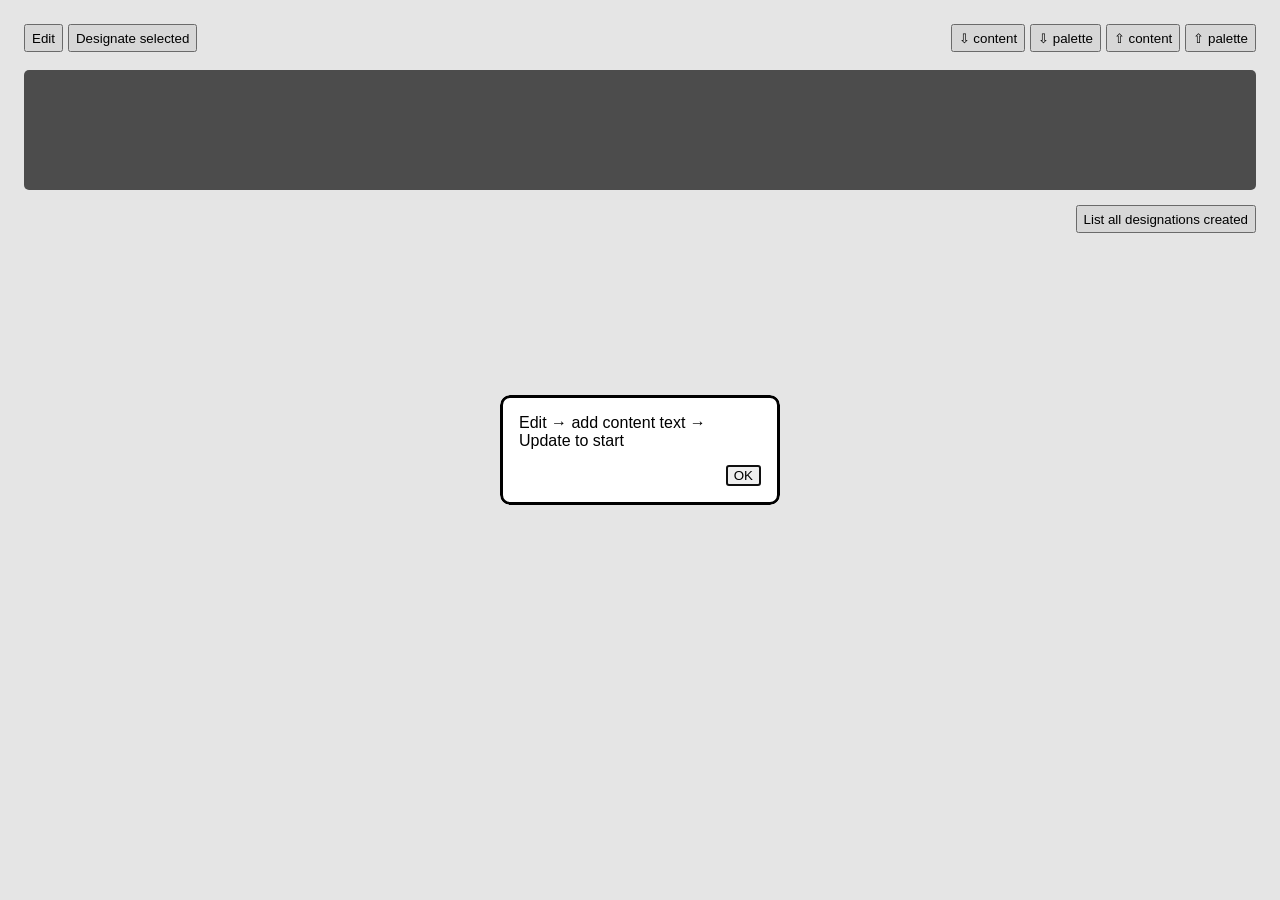
<file: index.html>
<!DOCTYPE html>
<html lang="en">

<head id="head">
  <meta charset="UTF-8">
  <meta name="viewport" content="width=device-width, initial-scale=1, minimum-scale=1">
  <link rel="icon" type="image/svg+xml" href="data:image/svg+xml,<svg xmlns='http://www.w3.org/2000/svg' viewBox='0 0 20 20' style='background:black'><text y='16' font-family='Trebuchet MS' font-weight='900' fill='orange'>UB</text></svg>">

  <!--<link rel="stylesheet" href="reset.css">-->
  <!--<link rel="stylesheet" href="base.css">-->
  <link rel="stylesheet" href="style.css">
  <!--<script type="module" src="app.js"></script>-->
  <script src="script.js" defer></script>

  <title>Yet to be named...</title>
</head>

<body id="body">
  <main>
    <form action="javascript:">
      <textarea name="text" readonly hidden></textarea>

      <div>
        <button value="edit">Edit</button>
        <button value="designate">Designate selected</button>
        <hr>
        <button value="export-state" title="Export content with designations to JSON file">⇩ content</button>
        <button value="export-palette" title="Export palette to JSON file">⇩ palette</button>
        <button value="import-state" title="Import content with designations from JSON file">⇧ content</button>
        <button value="import-palette" title="Import palette from JSON file">⇧ palette</button>
      </div>

      <pre><code></code></pre>

      <div>
        <button value="list">List all designations created</button>
      </div>
    </form>
  </main>

  <template title="sub-view">
    <dialog>
      <form method="dialog">
        <input type="hidden" name="id">
        <textarea name="text" readonly hidden></textarea>

        <div>
          <button value="edit">Edit</button>
          <button value="designate">Designate selected</button>
        </div>

        <pre><code></code></pre>

        <p><output name="kindrole"></output></p>

        <div>
          <button value="delete">Discard designation</button>
          <button value="cancel">Cancel</button>
        </div>
      </form>
    </dialog>
  </template>

  <template title="designate">
    <dialog>
      <form method="dialog">
        <input type="hidden" name="start">
        <input type="hidden" name="end">
        <textarea name="text" hidden></textarea>

        <pre><code></code></pre>

        <div>
          <label>
            <span>Kind:</span>
            <input type="search" name="kind">
            <button type="button" value="select">≡</button>
          </label>
        </div>

        <div>
          <label>
            <span>Role:</span>
            <input type="search" name="role">
            <button type="button" value="select">≡</button>
          </label>
        </div>

        <div>
          <label>
            <input type="checkbox" name="colored">
            <span>Color:</span>
            <input type="color" name="color" value="#ffffff" disabled>
            <button type="button" value="select" disabled>▤</button>
          </label>
        </div>

        <div>
          <button value="create">Create designation</button>
          <button value="cancel">Cancel</button>
        </div>
      </form>
    </dialog>
  </template>

  <template title="edit">
    <dialog>
      <form method="dialog">
        <input type="hidden" name="id">
        <textarea name="text" rows="8" cols="50"></textarea>

        <div>
          <label>
            <span>Kind:</span>
            <input type="search" name="kind">
            <button type="button" value="select">≡</button>
          </label>
        </div>

        <div>
          <label>
            <span>Role:</span>
            <input type="search" name="role">
            <button type="button" value="select">≡</button>
          </label>
        </div>

        <div>
          <label>
            <input type="checkbox" name="colored">
            <span>Color:</span>
            <input type="color" name="color" value="#ffffff" disabled>
            <button type="button" value="select" disabled>▤</button>
          </label>
        </div>

        <div>
          <button value="update">Update</button>
          <button value="cancel">Cancel</button>
        </div>
      </form>
    </dialog>
  </template>

  <template title="select">
    <dialog>
      <form method="dialog">
        <ul></ul>

        <div>
          <button value="cancel">Cancel</button>
        </div>
      </form>
    </dialog>
  </template>

  <template title="palette">
    <dialog>
      <form method="dialog">
        <input type="hidden" name="key">

        <ul></ul>

        <div>
          <input type="search">
          <button type="button" value="add">Add</button>
        </div>

        <div>
          <button type="button" value="hints">Hints!</button>
          <button value="cancel">Cancel</button>
        </div>
      </form>
    </dialog>
  </template>

  <template title="designation">
    <li>
      <button>
        <pre><code></code></pre>
      </button>
    </li>
  </template>

  <template title="alert">
    <dialog>
      <form method="dialog">
        <output name="message"></output>

        <div>
          <button>OK</button>
        </div>
      </form>
    </dialog>
  </template>

  <template title="confirm">
    <dialog>
      <form method="dialog">
        <output name="message"></output>

        <div>
          <button value="ok">OK</button>
          <button value="cancel">Cancel</button>
        </div>
      </form>
    </dialog>
  </template>
</body>

</html>
</file>
<file: style.css>
body, button, input {
  font-family: 'Trebuchet MS', 'Lucida Sans Unicode', 'Lucida Grande', 'Lucida Sans', Arial, sans-serif;
}

ul {
  list-style: none;
  padding: 0;
  margin: 0;
  display: grid;
  gap: 5px;
  max-height: 60vh;
  overflow-y: auto;
}

form {
  display: grid;
  gap: 5px;
  padding: 1em;
}

main>form>div>button {
  min-height: 28px;
}

button {
  user-select: none;
  cursor: pointer;
}

dialog {
  border-radius: 10px;
  max-width: 82vw;
  padding: 0;
  border: none;
}

dialog>form {
  border-radius: 10px;
  border: 3px solid black;
}

form>pre {
  padding: 15px;
  border-radius: 5px;
  margin-bottom: 0;
  min-height: 90px;
}

button>pre {
  padding: 2px 7px;
  border-radius: 3px;
}

:has(>button+button) {
  display: flex;
  flex-wrap: wrap;
  gap: 5px;
  
  &:not(dialog :first-of-type), &:last-child {
    justify-content: flex-end;
  }

  hr {
    border: none;
  }
}

form>:last-child:has(>button) {
  margin-top: 10px;
  text-align: right;
}

button[name]:has(pre):hover {
  anchor-name: --designation;

  &::before {
    content: '';
    position: fixed;
    position-anchor: --designation;
    border: 1px solid #000;
    left: anchor(right);
    top: anchor(top);
    width: 20px;
    height: 12px;
    border-bottom-right-radius: 100%;
    corner-shape: bevel;
    transform-origin: right top;
    transform: skewX(-30deg);
    background: #000;
  }

  &::after {
    font-size: smaller;
    content: attr(name);
    position: fixed;
    position-anchor: --designation;
    border: 1px solid #000;
    left: anchor(right);
    bottom: anchor(top);
    background: #000;
    color: #fff;
    align-content: center;
    max-width: 400px;
    min-width: 20px;
    min-height: 20px;
    padding: 3px 8px;
    border-radius: 10px 10px 10px 0;
  }
}

button>pre {
  text-align: left;
  margin: 0;
}

pre {
  background: #555;
  color: white;
  white-space: pre-wrap;
  overflow: auto;
}

:has(>[type=color]) {
  display: flex;
  gap: 5px;
  align-items: center;
}

:not(button)>pre span:hover:not(:has(:hover)):not(dialog .top) {
  outline: 3px double currentColor;
  outline-offset: 3px;
  border-radius: 3px;
  cursor: pointer;
}

[name=id]:not([value])~div:has(label):has(~div>[value=update]) {
  display: none;
}

[type=color]:disabled {
  opacity: 0.3;
}

.colors {
  display: block;
}

.colors>li>button {
  border: 1px solid #000;
  display: block;
  width: 100%;
  height: 10px;
  font-size: 0;
  overflow: hidden;
  color: var(--color);
  background: var(--color);
  --color: attr(value type(<color>));

  :not(:last-child)>& {
    border-bottom: none;
  }
}

.alert, .confirm {
  max-width: calc(min(280px, 80vw));

  output {
    white-space: pre-wrap;
  }
}
</file>
